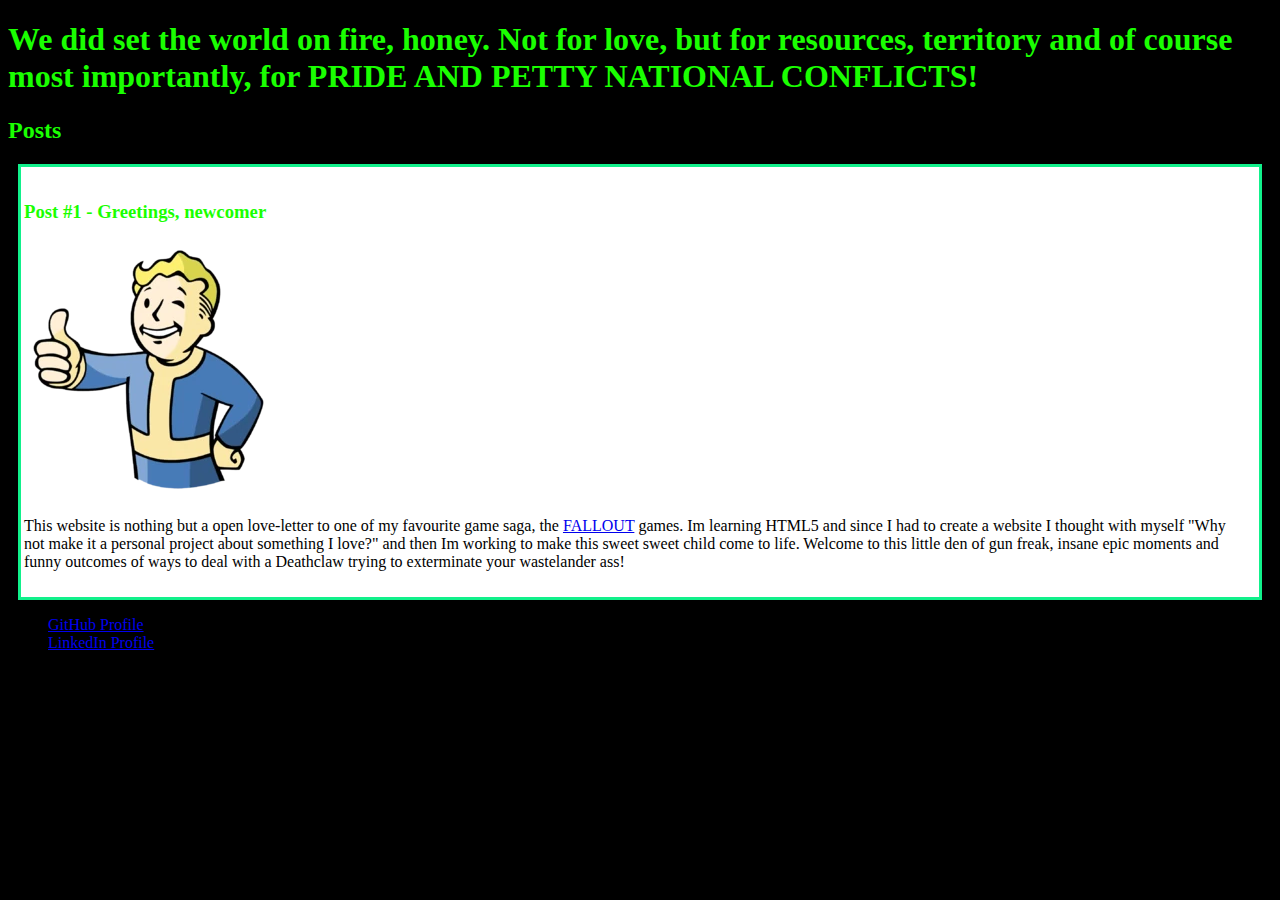
<file: index.html>
<!DOCTYPE html>
<html>
<head>
    <meta charset="UTF-8" />
    <title>Wastelander's Den</title>
    <link rel="stylesheet" href="style.css"/>
</head>
  <body>
    <header>  
       <h1 id="title">We did set the world on fire, honey. Not for love, but for resources, territory and of course most importantly,
            for PRIDE AND PETTY NATIONAL CONFLICTS!</h1>
    </header>
    <section>
        <header>           
            <h2 class="subtitle">Posts</h2>
        </header>
        <article class="post">
            <header>
               <h3 class="post_title">Post #1 - Greetings, newcomer</h3>
               <img src="VaultBoyFO3.jpeg" alt="vault boy">
            </header>
                <p>
                This website is nothing but a open love-letter to one of my favourite game
                saga, the <a href="https://www.youtube.com/watch?v=zUu9F9ad1k8" target="_blank">FALLOUT</a> games. Im learning HTML5 and since I had to create
                a website I thought with myself "Why not make it a personal project about
                something I love?" and then Im working to make this sweet sweet child come
                to life. Welcome to this little den of gun freak, insane epic moments and
                funny outcomes of ways to deal with a Deathclaw trying to exterminate your
                wastelander ass!<!--monólogo intro de um youtuber. REF: https://www.youtube.com/channel/UCOjyFcBmxT41V9iM6m8GTcg . Colocar referência à mostra no site-->
                </p>
        </article>
    </section>
    <footer>
        <ul>
            <li>
                <a href="https://github.com/13kev" target="_blank">GitHub Profile</a>      
            </li>
            <li>
                <a href="https://www.linkedin.com/in/kevin-rodrigues-576076238/" target="_blank">LinkedIn Profile</a>
            </li>
        </ul>
    </footer><!--lista de contatos - linkedIn, github. Futuramente discord (por alguma razao não consigo pegar o link pro meu discord)-->
</body>
</html>
</file>
<file: style.css>
body {
    background-color:  #000;

}

#title, .subtitle, .post_title {
    color:#1aff00
}
<link rel="stylesheet" href="style.css"
.post_title {
    font-size: 16px;
    font-style: sans-serif;
}

.post {
    background-color: rgb(255, 255, 255);
    padding: 15px 10px 10px 3px;
    border: 3px solid rgb(17, 240, 139);
    margin: 10px;
}
</file>
